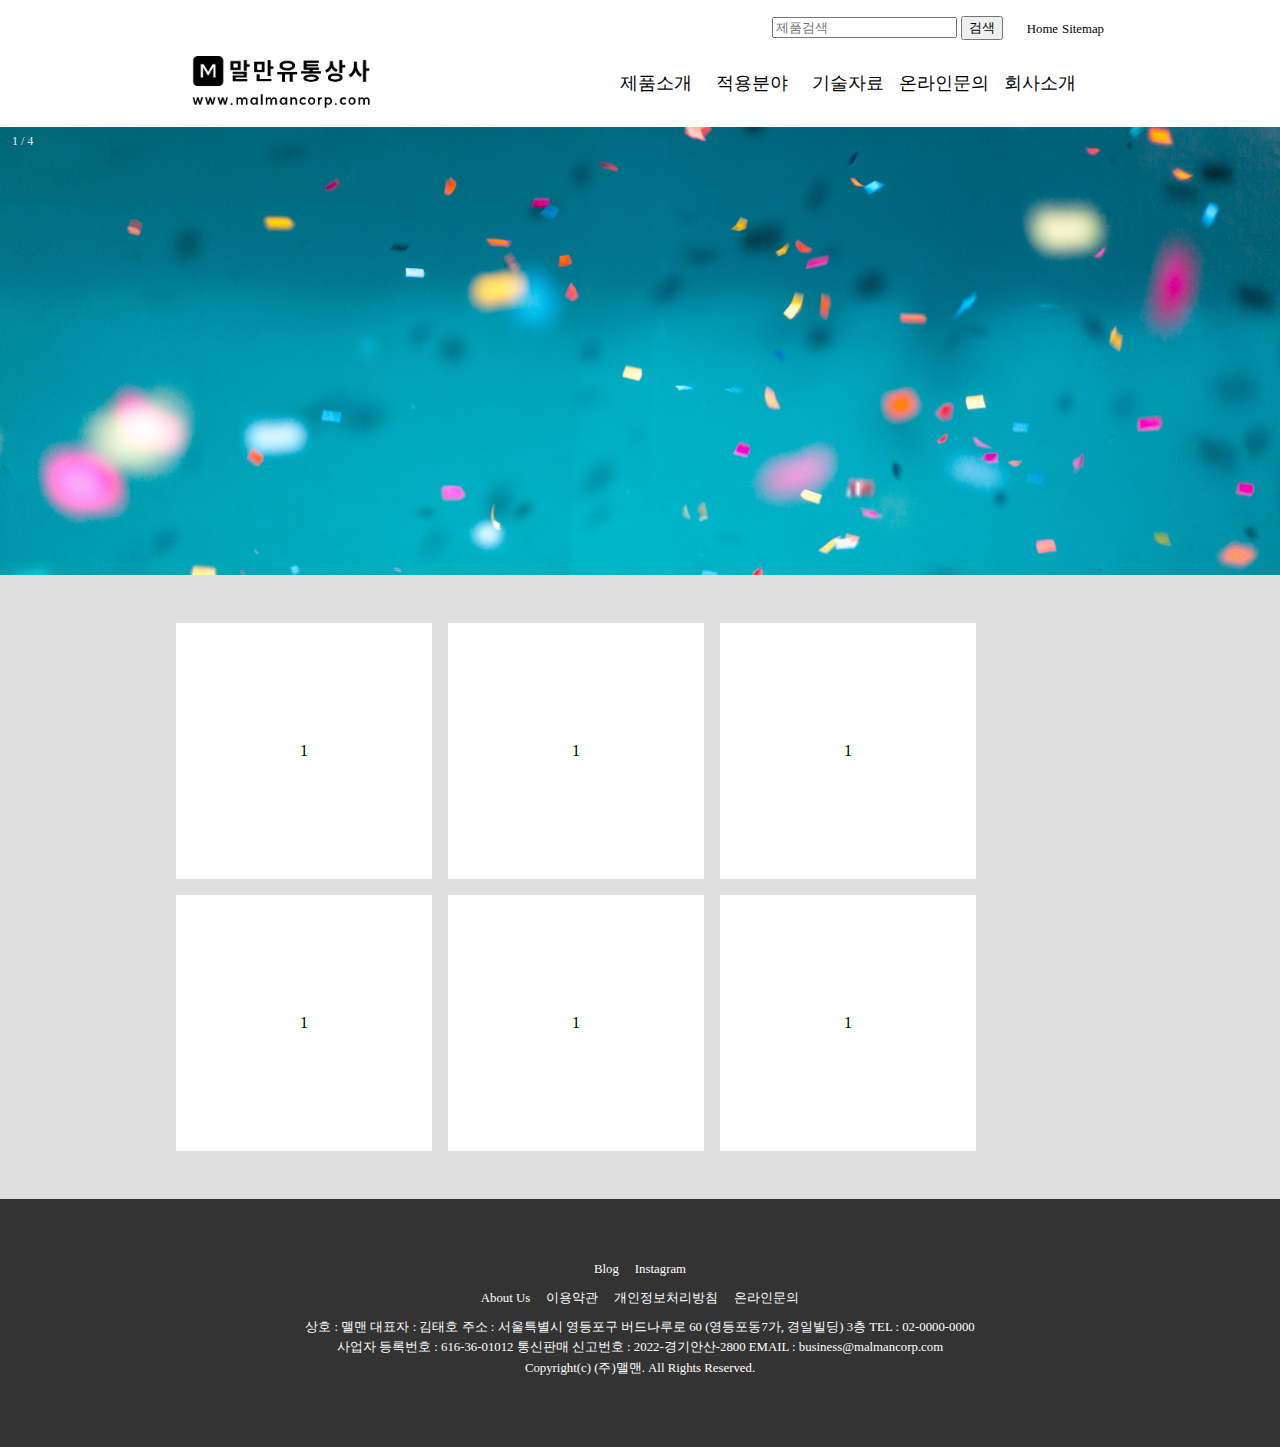
<file: index.html>
<!DOCTYPE html>
<html lang="ko">

<head>
    <meta charset="UTF-8">
    <meta http-equiv="X-UA-Compatible" content="IE=edge">
    <meta name="viewport" content="width=device-width, initial-scale=1.0">
    <title>Document</title>

    <link rel="stylesheet" href="css/index.css">
</head>

<body>
    <header id="header"></header>
    <section class="slideshow-wrapper">
        <!-- Slideshow container -->
        <div class="slideshow-container">

            <!-- Full-width images with number and caption text -->
            <div class="mySlides fade">
                <div class="numbertext">1 / 4</div>
                <img src="assets/img/banner_1.jpg" style="width:100%">
            </div>

            <div class="mySlides fade">
                <div class="numbertext">2 / 4</div>
                <img src="assets/img/banner_3.jpg" style="width:100%">
            </div>
            <div class="mySlides fade">
                <div class="numbertext">3 / 4</div>
                <img src="assets/img/banner_1.jpg" style="width:100%">
            </div>

            <div class="mySlides fade">
                <div class="numbertext">4 / 4</div>
                <img src="assets/img/banner_3.jpg" style="width:100%">
            </div>
        </div>
        <br>
    </section>
    <section class="product-list-container">
        <div class="product-list-grid">
            <div class="product-container">1</div>
            <div class="product-container">1</div>
            <div class="product-container">1</div>
            <div class="product-container">1</div>
            <div class="product-container">1</div>
            <div class="product-container">1</div>
        </div>
    </section>
    <section>

    </section>
    <footer id="footer"></footer>
    <script src="js/template.js"></script>
</body>

</html>
</file>
<file: css/index.css>
.product-list-container {
    width: 100%;
    display: flex;
    justify-content: center;
    background-color: #dfdfdf;
}

.product-list-grid {
    width: 100%;

    max-width: 64rem;
    display: grid;

    gap: 1rem;

    grid-template-rows: repeat(2, 16rem);
    grid-template-columns: repeat(3, 16rem);
    grid-auto-rows: 1fr;
    padding: 3rem;
}

.product-container {
    background-color: #ffffff;
    display: flex;
    justify-content: center;
    align-items: center;
}

@media (max-width: 720px) { 
    .product-list-grid {
        width: 100%;
    
        max-width: 64rem;
        display: grid;
    
        gap: 1rem;
    
        grid-template-rows: repeat(3, 10fr);
        grid-template-columns: repeat(2, 10fr);
    
        padding: 1.6rem;
    }
}
</file>
